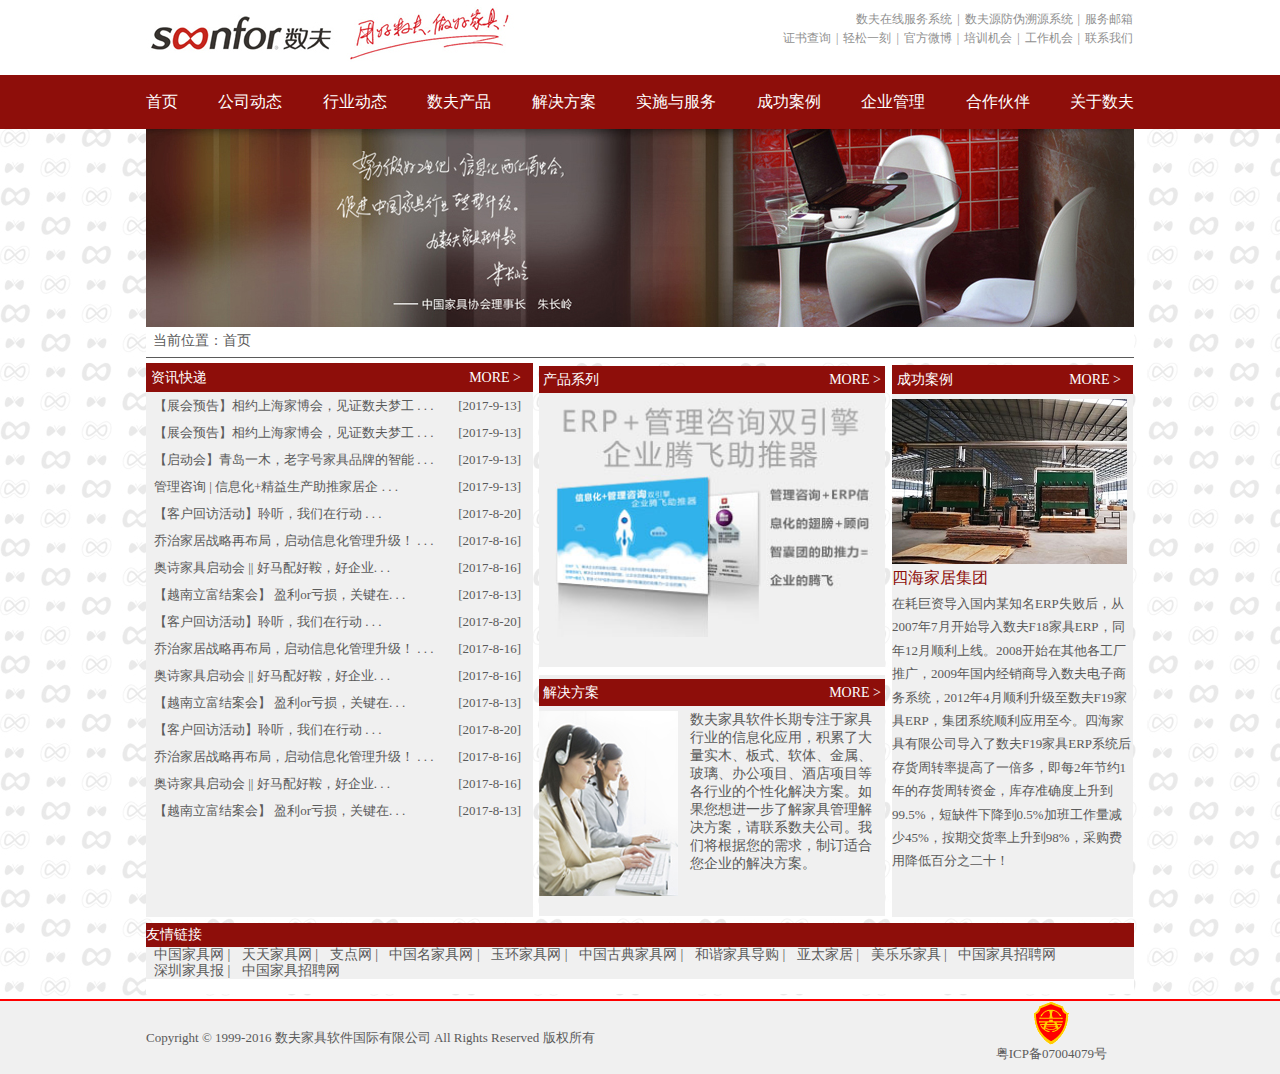
<file: index.html>
<!DOCTYPE html>
<html lang="en">
<head>
	<meta charset="UTF-8">
	<title>数夫家具有限公司</title>
	<link rel="stylesheet" href="css/base.css">
	<link rel="stylesheet" href="css/index.css">

</head>
<body>
	<!-- 头部开始 -->
	<div class="toub">
		<div class="neik neik-toub">
			<div class="neik-toub-l">
				<img src="img/Logo_Home.jpg" alt="">
			</div>
			<div class="neik-toub-r">
				<div class="neik-toub-r-1">
					<a href="">数夫在线服务系统</a>
					<span>|</span> 
					<a href="">数夫源防伪溯源系统</a>
					<span>|</span>
					<a href="">服务邮箱</a>
				</div>

				<div class="neik-toub-r-1">
					<a href="">证书查询</a>
					<span>|</span> 
					<a href="">轻松一刻</a>
					<span>|</span>
					<a href="">官方微博</a>
					<span>|</span> 
					<a href="">培训机会</a>
					<span>|</span>
					<a href="">工作机会</a>
					<span>|</span> 
					<a href="">联系我们</a>
					
				</div>
			</div>
		</div>
	</div>
	<!-- 头部结束 -->

	<!-- 导航开始 -->
	<div class="nav">
		<div class="neik">
			<div class="wenz">
				<ul>
					<li>
						<a href="">首页</a>
						<!-- <div class="dongx">vvvv</div> -->
					</li>
					<li>
						<a href="qiye-jieshao.html">公司动态</a>
					</li>
					<li>
						<a href="">行业动态</a>
					</li>
					<li>
						<a href="">数夫产品</a>
					</li>
					<li>
						<a href="">解决方案</a>
					</li>
					<li>
						<a href="">实施与服务</a>
					</li>
					<li>
						<a href="">成功案例</a>
					</li>
					<li>
						<a href="">企业管理</a>
					</li>
					<li>
						<a href="">合作伙伴</a>
					</li>
					<li>
						<a href="">关于数夫</a>
					</li>

				</ul>
			</div>
		</div>
	</div>
	<!-- 导航结束 -->

	<!-- 内容开始 -->
	<div class="content">
		<!-- banner开始 -->
		<div class="neik banner">
			
		</div>
		<!-- banner结束 -->
		<!-- 路径开始 -->
		<div class="neik luj">
			&nbsp;&nbsp;当前位置：<span>首页</span>
		</div>
		<!-- 路径结束 -->
		<!-- 介绍部分开始 -->
		<div class="neik jies">
			<div class="jies-l">
				<div class="jies-l-t">
					<div class="jies-l-t-l">
						资讯快递
					</div>
					<div class="jies-l-t-r">
						<a href="">MORE&nbsp;></a>
					</div>
				</div>
				<div class="jies-l-b">
					<div class="jies-l-b-1">
						<div class="jies-l-b-1-l">
							【展会预告】相约上海家博会，见证数夫梦工 . . .
						</div>
						<div class="jies-l-b-1-r">
							[2017-9-13]
						</div>
					</div>
					<div class="jies-l-b-1">
						<div class="jies-l-b-1-l">
							【展会预告】相约上海家博会，见证数夫梦工 . . .
						</div>
						<div class="jies-l-b-1-r">
							[2017-9-13]
						</div>
					</div>
					<div class="jies-l-b-1">
						<div class="jies-l-b-1-l">
							【启动会】青岛一木，老字号家具品牌的智能  . . .
						</div>
						<div class="jies-l-b-1-r">
							[2017-9-13]
						</div>
					</div>
					<div class="jies-l-b-1">
						<div class="jies-l-b-1-l">
							管理咨询 | 信息化+精益生产助推家居企  . . .
						</div>
						<div class="jies-l-b-1-r">
							[2017-9-13]
						</div>
					</div>
					<div class="jies-l-b-1">
						<div class="jies-l-b-1-l">
							【客户回访活动】聆听，我们在行动 . . .
						</div>
						<div class="jies-l-b-1-r">
							[2017-8-20]
						</div>
					</div>
					<div class="jies-l-b-1">
						<div class="jies-l-b-1-l">
							乔治家居战略再布局，启动信息化管理升级！ . . .
						</div>
						<div class="jies-l-b-1-r">
							[2017-8-16]
						</div>
					</div>
					<div class="jies-l-b-1">
						<div class="jies-l-b-1-l">
							奥诗家具启动会 || 好马配好鞍，好企业. . .
						</div>
						<div class="jies-l-b-1-r">
							[2017-8-16]
						</div>
					</div>
					<div class="jies-l-b-1">
						<div class="jies-l-b-1-l">
							【越南立富结案会】 盈利or亏损，关键在. . .
						</div>
						<div class="jies-l-b-1-r">
							[2017-8-13]
						</div>
					</div>
					<div class="jies-l-b-1">
						<div class="jies-l-b-1-l">
							【客户回访活动】聆听，我们在行动 . . .
						</div>
						<div class="jies-l-b-1-r">
							[2017-8-20]
						</div>
					</div>
					<div class="jies-l-b-1">
						<div class="jies-l-b-1-l">
							乔治家居战略再布局，启动信息化管理升级！ . . .
						</div>
						<div class="jies-l-b-1-r">
							[2017-8-16]
						</div>
					</div>
					<div class="jies-l-b-1">
						<div class="jies-l-b-1-l">
							奥诗家具启动会 || 好马配好鞍，好企业. . .
						</div>
						<div class="jies-l-b-1-r">
							[2017-8-16]
						</div>
					</div>
					<div class="jies-l-b-1">
						<div class="jies-l-b-1-l">
							【越南立富结案会】 盈利or亏损，关键在. . .
						</div>
						<div class="jies-l-b-1-r">
							[2017-8-13]
						</div>
					</div>
					<div class="jies-l-b-1">
						<div class="jies-l-b-1-l">
							【客户回访活动】聆听，我们在行动 . . .
						</div>
						<div class="jies-l-b-1-r">
							[2017-8-20]
						</div>
					</div>
					<div class="jies-l-b-1">
						<div class="jies-l-b-1-l">
							乔治家居战略再布局，启动信息化管理升级！ . . .
						</div>
						<div class="jies-l-b-1-r">
							[2017-8-16]
						</div>
					</div>
					<div class="jies-l-b-1">
						<div class="jies-l-b-1-l">
							奥诗家具启动会 || 好马配好鞍，好企业. . .
						</div>
						<div class="jies-l-b-1-r">
							[2017-8-16]
						</div>
					</div>
					<div class="jies-l-b-1">
						<div class="jies-l-b-1-l">
							【越南立富结案会】 盈利or亏损，关键在. . .
						</div>
						<div class="jies-l-b-1-r">
							[2017-8-13]
						</div>
					</div>

				</div>
			</div>
			<div class="jies-c">
				<!-- 介绍顶部 -->
				<div class="jies-c-t">
					<div class="jies-t">
						<div class="jies-c-t-l">
							产品系列
						</div>
						<div class="jies-c-t-r">
							<a href="">MORE&nbsp;></a>
						</div>
					</div>
				</div>
				<!-- 介绍中 -->
				<div class="jies-c-c">
					<div class="jies-c-c-fany">
						<a href=""><i class="iconfont">&#xe600;</i></a>
						<a href=""><i class="iconfont">&#xe63d;</i></a>
						<a href=""><i class="iconfont">&#xe62a;</i></a>
					</div>
					<div class="jies-c-c-lunb">
						<i class="iconfont">&#xe653;</i>
						<i class="iconfont icon1">&#xe653;</i>
						<i class="iconfont">&#xe653;</i>
						<i class="iconfont">&#xe653;</i>
						<i class="iconfont">&#xe653;</i>
						<i class="iconfont">&#xe653;</i>
						<i class="iconfont">&#xe653;</i>
						<i class="iconfont">&#xe653;</i>
						<i class="iconfont">&#xe653;</i>
					</div>
				</div>
				<!-- 介绍底 -->
				<div class="jies-c-b">					
				</div>

				<div class="jies-c-t jies-c-t-2">
					<div class="jies-t">
						<div class="jies-c-t-l">
							<span>解决方案</span>
						</div>
						<div class="jies-c-t-r">
							<a href="">MORE&nbsp;></a>
						</div>
					</div>
				</div>
				<!-- 介绍中 -->
				<div class="jies-c-b-2">
					<div class="jies-c-b-2-l">
						
					</div>
					<div class="jies-c-b-2-r">
						<p>数夫家具软件长期专注于家具行业的信息化应用，积累了大量实木、板式、软体、金属、玻璃、办公项目、酒店项目等各行业的个性化解决方案。如果您想进一步了解家具管理解决方案，请联系数夫公司。我们将根据您的需求，制订适合您企业的解决方案。</p>
					</div>
				</div>
				
				
			</div>

			<!-- 介绍最右 -->
			<div class="jies-r">
				<div class="jies-l-t jies-r-t">
					<div class="jies-l-t-l">
						成功案例
					</div>
					<div class="jies-l-t-r">
						<a href="">MORE&nbsp;></a>
					</div>
				</div>
				<div class="jies-r-c">
					
				</div>
				<div class="jies-r-b-1">
					<span>四海家居集团</span>
				</div>
				<div class="jies-r-b-2">
					<p>在耗巨资导入国内某知名ERP失败后，从2007年7月开始导入数夫F18家具ERP，同年12月顺利上线。2008开始在其他各工厂推广，2009年国内经销商导入数夫电子商务系统，2012年4月顺利升级至数夫F19家具ERP，集团系统顺利应用至今。四海家具有限公司导入了数夫F19家具ERP系统后存货周转率提高了一倍多，即每2年节约1年的存货周转资金，库存准确度上升到99.5%，短缺件下降到0.5%加班工作量减少45%，按期交货率上升到98%，采购费用降低百分之二十！ 
                                                    </p>
				</div>
			</div>
		</div>
		<!-- 介绍部分结束 -->

		<!-- 友情链接开始 -->
		<div class="neik youq">
			<div class="youq-t">
				友情链接
			</div>
			<div class="youq-b">
				<a href="">中国家具网</a>
				<span>|</span>
				<a href="">天天家具网</a>
				<span>|</span>
				<a href="">支点网</a>
				<span>|</span>
				<a href="">中国名家具网</a>
				<span>|</span>
				<a href="">玉环家具网</a>
				<span>|</span>
				<a href="">中国古典家具网</a>
				<span>|</span>
				<a href="">和谐家具导购</a>
				<span>|</span>
				<a href="">亚太家居</a>
				<span>|</span>
				<a href="">美乐乐家具</a>
				<span>|</span>
				<a href="">中国家具招聘网</a>
				<br>
				<a href="">深圳家具报</a>
				<span>|</span>
				<a href="">中国家具招聘网</a>	
			</div>
			<div class="youq-b-b">
				
			</div>
		</div>
		
		<!-- 友情链接结束 -->

	<!-- 内容结束 -->
	</div>
	<!-- 底部开始 -->
	<div class="bottom">
		<div class="neik">
			<div class="bottom-left">
				  Copyright © 1999-2016 数夫家具软件国际有限公司 All Rights Reserved 版权所有
			</div>
			<div class="bottom-right">
				<div class="bottomr-t">
					<img src="img/bottom.gif" alt="">
				</div>
				<span>粤ICP备07004079号</span>
			</div>
		</div>
	</div>
	<!-- 底部结束 -->
</body>
</html>
</file>
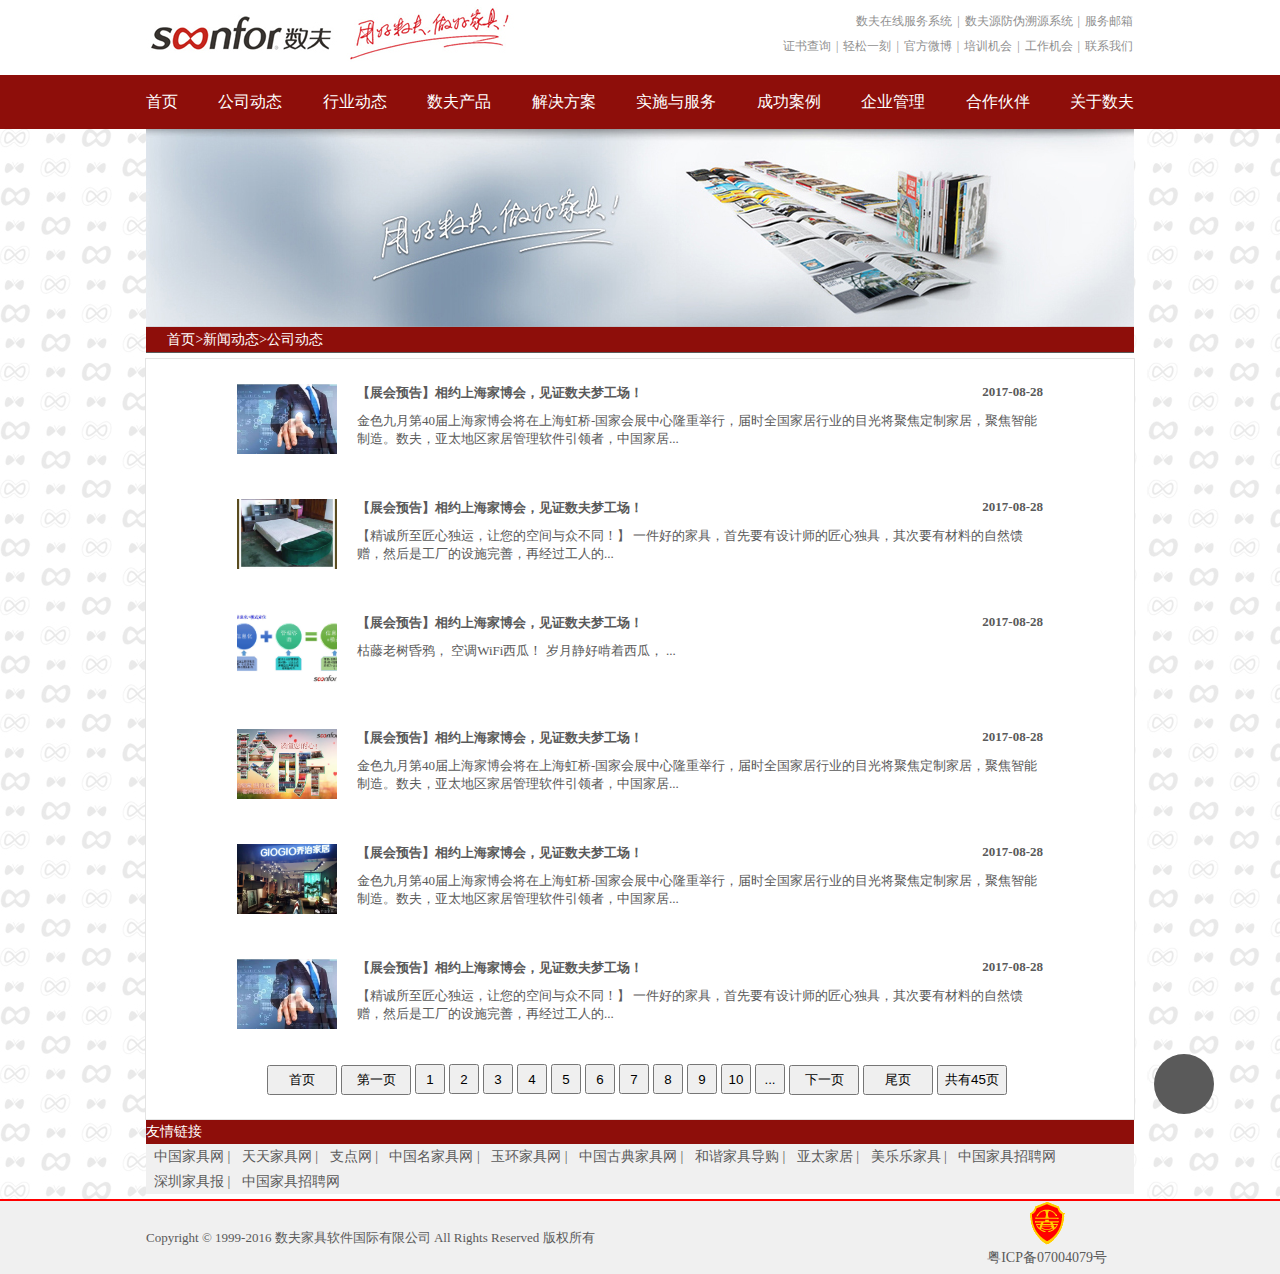
<file: qiye-jieshao.html>
<!DOCTYPE html>
<html lang="en">
<head>
	<meta charset="UTF-8">
	<title>数夫家具有限公司</title>
	<link rel="stylesheet" href="css/base.css">
	<link rel="stylesheet" href="css/qiye-jieshao.css">

</head>
<body>
	<!-- 头部开始 -->
	<div class="toub">
		<div class="neik neik-toub">
			<div class="neik-toub-l">
				<img src="img/Logo_Home.jpg" alt="">
			</div>
			<div class="neik-toub-r">
				<div class="neik-toub-r-1">
					<a href="">数夫在线服务系统</a>
					<span>|</span> 
					<a href="">数夫源防伪溯源系统</a>
					<span>|</span>
					<a href="">服务邮箱</a>
				</div>

				<div class="neik-toub-r-1">
					<a href="">证书查询</a>
					<span>|</span> 
					<a href="">轻松一刻</a>
					<span>|</span>
					<a href="">官方微博</a>
					<span>|</span> 
					<a href="">培训机会</a>
					<span>|</span>
					<a href="">工作机会</a>
					<span>|</span> 
					<a href="">联系我们</a>
					
				</div>
			</div>
		</div>
	</div>
	<!-- 头部结束 -->

	<!-- 导航开始 -->
	<div class="nav">
		<div class="neik">
			<div class="wenz">
				<ul>
					<li>
						<a href="index.html">首页</a>
						<!-- <div class="dongx">vvvv</div> -->
					</li>
					<li>
						<a href="qiye-jieshao.html">公司动态</a>
					</li>
					<li>
						<a href="">行业动态</a>
					</li>
					<li>
						<a href="">数夫产品</a>
					</li>
					<li>
						<a href="">解决方案</a>
					</li>
					<li>
						<a href="">实施与服务</a>
					</li>
					<li>
						<a href="">成功案例</a>
					</li>
					<li>
						<a href="">企业管理</a>
					</li>
					<li>
						<a href="">合作伙伴</a>
					</li>
					<li>
						<a href="">关于数夫</a>
					</li>

				</ul>
			</div>
		</div>
	</div>
	<!-- 导航结束 -->

	<!-- 内容开始 -->
	<div class="content">
		<!-- banner开始 -->
		<div class="neik banner">
			
		</div>
		<!-- banner结束 -->
		<!-- 路径开始 -->
		<div class="neik luj">
			&nbsp;&nbsp;
			<i class="iconfont">&#xe67d;</i><span>首页>新闻动态>公司动态</span>
		</div>
		<!-- 路径结束 -->
		<!-- 介绍部分开始 -->
		<div class="neik jies">
			<div class="jies-neir">
				<div class="jies-neir-l">
					
				</div>
				<div class="jies-neir-r">
					<div class="jies-neir-r-1">
						【展会预告】相约上海家博会，见证数夫梦工场！
					</div>
					<div class="jies-neir-r-2">
						2017-08-28
					</div>
					<div class="jies-neir-r-3">
						金色九月第40届上海家博会将在上海虹桥-国家会展中心隆重举行，届时全国家居行业的目光将聚焦定制家居，聚焦智能制造。数夫，亚太地区家居管理软件引领者，中国家居...
					</div>
				</div>
			</div>
			<div class="jies-neir">
				<div class="jies-neir-l jies-neir-l-1">
					
				</div>
				<div class="jies-neir-r">
					<div class="jies-neir-r-1">
						【展会预告】相约上海家博会，见证数夫梦工场！
					</div>
					<div class="jies-neir-r-2">
						2017-08-28
					</div>
					<div class="jies-neir-r-3">
						【精诚所至匠心独运，让您的空间与众不同！】 一件好的家具，首先要有设计师的匠心独具，其次要有材料的自然馈赠，然后是工厂的设施完善，再经过工人的...
					</div>
				</div>
			</div>
			<div class="jies-neir">
				<div class="jies-neir-l jies-neir-l-2">
					
				</div>
				<div class="jies-neir-r">
					<div class="jies-neir-r-1">
						【展会预告】相约上海家博会，见证数夫梦工场！
					</div>
					<div class="jies-neir-r-2">
						2017-08-28
					</div>
					<div class="jies-neir-r-3">
						枯藤老树昏鸦， 空调WiFi西瓜！ 岁月静好啃着西瓜， ...
					</div>
				</div>
			</div>
			<div class="jies-neir">
				<div class="jies-neir-l jies-neir-l-3">
					
				</div>
				<div class="jies-neir-r">
					<div class="jies-neir-r-1">
						【展会预告】相约上海家博会，见证数夫梦工场！
					</div>
					<div class="jies-neir-r-2">
						2017-08-28
					</div>
					<div class="jies-neir-r-3">
						金色九月第40届上海家博会将在上海虹桥-国家会展中心隆重举行，届时全国家居行业的目光将聚焦定制家居，聚焦智能制造。数夫，亚太地区家居管理软件引领者，中国家居...
					</div>
				</div>
			</div>
			<div class="jies-neir">
				<div class="jies-neir-l jies-neir-l-4">
					
				</div>
				<div class="jies-neir-r">
					<div class="jies-neir-r-1">
						【展会预告】相约上海家博会，见证数夫梦工场！
					</div>
					<div class="jies-neir-r-2">
						2017-08-28
					</div>
					<div class="jies-neir-r-3">
						金色九月第40届上海家博会将在上海虹桥-国家会展中心隆重举行，届时全国家居行业的目光将聚焦定制家居，聚焦智能制造。数夫，亚太地区家居管理软件引领者，中国家居...
					</div>
				</div>
			</div>
			<div class="jies-neir">
				<div class="jies-neir-l jies-neir-l-5">
					
				</div>
				<div class="jies-neir-r">
					<div class="jies-neir-r-1">
						【展会预告】相约上海家博会，见证数夫梦工场！
					</div>
					<div class="jies-neir-r-2">
						2017-08-28
					</div>
					<div class="jies-neir-r-3">
						【精诚所至匠心独运，让您的空间与众不同！】 一件好的家具，首先要有设计师的匠心独具，其次要有材料的自然馈赠，然后是工厂的设施完善，再经过工人的...
					</div>
				</div>
			</div>
			<div class="jies-neir jies-neir-b">
				<input type="submit" style="width: 70px;height: 30px" value="首页">
				<input type="submit" style="width: 70px;height: 30px" value="第一页">
				<input type="submit" style="width: 30px;height: 30px" value="1">
				<input type="submit" style="width: 30px;height: 30px" value="2">
				<input type="submit" style="width: 30px;height: 30px" value="3">
				<input type="submit" style="width: 30px;height: 30px" value="4">
				<input type="submit" style="width: 30px;height: 30px" value="5">
				<input type="submit" style="width: 30px;height: 30px" value="6">
				<input type="submit" style="width: 30px;height: 30px" value="7">
				<input type="submit" style="width: 30px;height: 30px" value="8">
				<input type="submit" style="width: 30px;height: 30px" value="9">
				<input type="submit" style="width: 30px;height: 30px" value="10">
				<input type="submit" style="width: 30px;height: 30px" value="...">
				<input type="submit" style="width: 70px;height: 30px" value="下一页">
				<input type="submit" style="width: 70px;height: 30px" value="尾页">
				<input type="submit" style="width: 70px;height: 30px" value="共有45页">
				
			</div>
			
			<div class="back">
				<a href=""><i class="iconfont">&#xe607;</i></a>
			</div>


		</div>
			
		<!-- 介绍部分结束 -->

		<!-- 友情链接开始 -->
		<div class="neik youq">
			<div class="youq-t">
				友情链接
			</div>
			<div class="youq-b">
				<a href="">中国家具网</a>
				<span>|</span>
				<a href="">天天家具网</a>
				<span>|</span>
				<a href="">支点网</a>
				<span>|</span>
				<a href="">中国名家具网</a>
				<span>|</span>
				<a href="">玉环家具网</a>
				<span>|</span>
				<a href="">中国古典家具网</a>
				<span>|</span>
				<a href="">和谐家具导购</a>
				<span>|</span>
				<a href="">亚太家居</a>
				<span>|</span>
				<a href="">美乐乐家具</a>
				<span>|</span>
				<a href="">中国家具招聘网</a>
				<br>
				<a href="">深圳家具报</a>
				<span>|</span>
				<a href="">中国家具招聘网</a>	
			</div>
			<div class="youq-b-b">
				
			</div>
		</div>
		
		<!-- 友情链接结束 -->

	<!-- 内容结束 -->
	</div>
	<!-- 底部开始 -->
	<div class="bottom">
		<div class="neik">
			<div class="bottom-left">
				  Copyright © 1999-2016 数夫家具软件国际有限公司 All Rights Reserved 版权所有
			</div>
			<div class="bottom-right">
				<div class="bottomr-t">
					<img src="img/bottom.gif" alt="">
				</div>
				<span>粤ICP备07004079号</span>
			</div>
		</div>
	</div>
	<!-- 底部结束 -->
</body>
</html>
</file>
<file: css/base.css>
/*
* @Author: Administrator
* @Date:   2017-09-03 23:47:35
* @Last Modified by:   Administrator
* @Last Modified time: 2017-09-13 12:00:32
*/
*{
		margin: 0;  /* 清除body的8px */
		text-decoration: none;/* 清除a标签的下划线 */
		padding: 0;   /* 清除input */
		list-style: none;
}
img{
	width: 100%;
	height: 100%;
}
</file>
<file: css/index.css>
/*
* @Author: Administrator
* @Date:   2017-09-13 11:00:25
* @Last Modified by:   Administrator
* @Last Modified time: 2017-09-15 21:24:05
*/

/* 预定义 */
@font-face {
  font-family: 'iconfont';  /* project id 416837 */
  src: url('http://at.alicdn.com/t/font_416837_am0rah9udd706bt9.eot');
  src: url('http://at.alicdn.com/t/font_416837_am0rah9udd706bt9.eot?#iefix') format('embedded-opentype'),
  url('http://at.alicdn.com/t/font_416837_am0rah9udd706bt9.woff') format('woff'),
  url('http://at.alicdn.com/t/font_416837_am0rah9udd706bt9.ttf') format('truetype'),
  url('http://at.alicdn.com/t/font_416837_am0rah9udd706bt9.svg#iconfont') format('svg');
}
.iconfont{
    font-family:"iconfont" !important;
    font-size:12px;
    font-style:normal;
    -webkit-font-smoothing: antialiased;
    -webkit-text-stroke-width: 0.2px;
    -moz-osx-font-smoothing: grayscale;
}
.neik{
	width: 988px;  height: 100%;
	margin: 0 auto;
}
.wenz{
	font-family: 微软雅黑;
}
a{
	color: #fff;
	font-weight: 500;
}
a:hover{
	transform: translateY(-4px);
	transition: all 2s ease;	
}
/* 头部开始 */
.toub{
	width: 100%; height: 70px;
	background-color: #fff;
	margin-top: 5px
}
.neik-toub{
	height: 59px;
}
.neik-toub-l{
	width: 375px; height: 57px;
	float: left;
}
.neik-toub-r{
	height: 44px;
	/* margin-top: -8px; */
	position: relative;
	top: 4px;
	text-align: right;
}
.neik-toub-r-1 a{
	font-size: 12px;
	color: #909090;
	padding: 0 1px;
}
.neik-toub-r-1 span{
	font-size: 12px;
	color: #909090;
}
/* 头部结束 */

/* 导航开始 */
.nav{
	width: 100%; height: 54px;
	background-color: #8e0e0a;
}
.wenz{
	line-height: 54px;
}
.wenz ul{
	text-align: justify;

}
.wenz li{
	display: inline-block;
	position: relative;
	/* overflow: hidden; */
}
.wenz ul:after{
	content: "";
	width: 100%;
	display: inline-block;
}
.wenz a{
	color: #fff;
	font-weight: 500;
	display: inline-block;

}
/* .wenz a:hover.dongx{
	position: absolute;
	left: 0; bottom: 0;
	color: gold;
	transition: all 1s ease; 
	
} */
.wenz a:hover{
	transform: translateY(-4px);
	transition: all 2s ease;
	
}
/* .dongx{
	height: 12px;
	font-size: 12px;
	color: gold;
	text-align: center;
	position: absolute;
	left: 6px;
	bottom: -8px;
}  */
/* 导航结束 */
/* 内容开始 (内容由填充部分撑开)*/
.content{
	width: 100%; height: 870px;
	background-image: url('../img/BackgroudImage.jpg');
	background-repeat: repeat;
}
	/* banner开始 */
	.banner{
		height: 198px;
		background-image: url('../img/bannner1.jpg');
		background-size: 100%;
	}
	/* banner结束 */
	
	/* 路径开始 */
	.luj{
		height: 25px;
		font-size: 14px;
		color: #5a5a5a;
		border-bottom: 1px solid #5a5a5a;
		background-color: #fff;
		margin-top: 5px;
	}
	/* 路径结束 */
	/* 介绍部分开始 */
	.jies{
		margin-top: 5px;
		height: 560px;
	}
	.jies-l{
		width: 387px; height: 554px;
		background-color: #f0f0f0;
		margin-right: 5px;
		float: left;
		
	}
	.jies-l-t{
		height: 29px;
		background-color:#8e0e0a; 
		font-size: 14px;
		color: #fff;
		font-weight: 400;
		line-height: 29px;
	}
	.jies-l-t-l{
		float: left;
		margin-left: 5px;
	}
	.jies-l-t-r{
		float: right;
		margin-right: 12px;
	}
	.jies-l-b{
		padding-right: 12px;
		padding-left: 8px;
	}
	.jies-l-b-1{
		height: 27px;
		font-size: 13px;
		font-weight: 500;
		line-height: 27px;
		color: #5a5a5a;
	}
	.jies-l-b-1-l:hover{
		color: gold;
	}
	.jies-l-b-1-l{
		float: left;
		text-align: left;
	}
	.jies-l-b-1-r{
		float: right;
	}


	.jies-c{
		width: 346px; height: 550px;
		margin: 3px 1px;
		background-color: #f0f0f0;
		margin-right: 5px;
		float: left;
	}
		.jies-c-t{
			height: 23px;
			background-color: #8e0e0a;
			padding: 2px 4px;
			line-height: 23px;
			font-size: 14px;
			color: #fff;
			font-weight: 400; 
		}
		.jies-c-t-l{
			float: left;
		}
		.jies-c-t-r{
			float: right;
		}/* 介绍c-t结束 */

		.jies-c-c{
			height: 266px;
			padding: 4px 4px;
			background-image: url('../img/neir-1.jpg');
			background-size: 100%;
			background-repeat: no-repeat;
			position: relative;
		}
		.jies-c-c-fany{
			position: absolute;
			bottom: 0; left: 0;
			
			
		}
		.jies-c-c-fany a{
			margin-right: 10px;
			line-height: 14px;
			color: #5a5a5a;
			font-weight: 700;
		}
		.jies-c-c-lunb{
			color: #5a5a5a;
			position: absolute;
			bottom: 0; right: 0;
			line-height: 14px;
		}
		.icon1{
			color: #8e0e0a;
		}
		.jies-c-b{
			height: 8px;
			background-color: #fff;
		}
		.jies-c-t-2{
			margin-top: 4px;
		}
		.jies-c-b-2{
			height: 207px; 
			margin-top: 5px;
		}
		.jies-c-b-2-l{
		width: 139px; height: 185px;
		float: left;
		margin-right: 12px;
		background-image: url('../img/fang-an.jpg');
		background-size: 100%;
		}
		.jies-c-b-2-r{
			float: right: ;
			margin: 5px 0;
			font-size: 14px;
		}
	.jies-r{
		float: right;
		width: 241px; height: 552px;
		margin: 2px 1px;
		background-color: #f0f0f0;

	}
	.jies-r-c{
		margin-top: 5px;
		width: 235px; height: 165px;
		background-image: url('../img/anli.jpg');
		background-size: 100%;
	}
	.jies-r-b-1{
		margin: 5px 0;
	}
	.jies-r-b-1 span{
		color: #8e0e0a;
		font-size: 16px;
		line-height: 16px;

	}
	.jies-r-b-2 p{
		font-size: 13px;
		word-spacing: 38px;
		line-height: 180%;

	}
	p{
		color: #5a5a5a;

	}
   




	/* 介绍部分结束 */
	
	/* 友情链接开始 */
.youq{
	height: 88px;
	padding: 0 4px;

}	
	.youq-t{
		width: 100%; height: 24px;
		background-color: #8e0e0a;
		font-size: 14px;
		line-height: 24px;
		color: #fff;
	}
	.youq-b{
		background-color: #f0f0f0;
		font-size: 14px;
	}
	.youq-b a{
		color: #5a5a5a;
		font-size: 14px;
		line-height: 14px;
		margin: 3px 0px 0px 8px;
	}
	.youq-b span{
		color: #5a5a5a;
	}
	.youq-b-b{
		background-color: #fff;
		height: 15px;
	}

	/* 友情链接结束 */

	
/* 内容结束 */

/* 底部开始 */
.bottom{
	width: 100%; height: 73px;
	border-top: 2px solid red;
	background-color: #f0f0f0;
}
.bottom-left{
	line-height: 73px;
	font-size: 13px;
	color: #5a5a5a;
	float: left;
}
.bottom-right{
	float: right;
	margin-right: 27px;
	font-size: 13px;
	color: #5a5a5a;
	text-align: center;
}

.bottomr-t{
	margin: 0 auto;
	width: 36px; height: 44px;
}
/* 底部结束 */
</file>
<file: css/qiye-jieshao.css>
/*
* @Author: Administrator
* @Date:   2017-09-13 11:00:25
* @Last Modified by:   Administrator
* @Last Modified time: 2017-09-16 12:09:18
*/

/* 预定义 */
@font-face {
  font-family: 'iconfont';  /* project id 416837 */
  src: url('http://at.alicdn.com/t/font_416837_am0rah9udd706bt9.eot');
  src: url('http://at.alicdn.com/t/font_416837_am0rah9udd706bt9.eot?#iefix') format('embedded-opentype'),
  url('http://at.alicdn.com/t/font_416837_am0rah9udd706bt9.woff') format('woff'),
  url('http://at.alicdn.com/t/font_416837_am0rah9udd706bt9.ttf') format('truetype'),
  url('http://at.alicdn.com/t/font_416837_am0rah9udd706bt9.svg#iconfont') format('svg');
}
.iconfont{
    font-family:"iconfont" !important;
    font-size:40px;
    font-style:normal;
    -webkit-font-smoothing: antialiased;
    -webkit-text-stroke-width: 0.2px;
    -moz-osx-font-smoothing: grayscale;
}
.neik{
	width: 988px;  height: 100%;
	margin: 0 auto;
}
.wenz{
	font-family: 微软雅黑;
}
a{
	color: #fff;
	font-weight: 500;
}
a:hover{
	transform: translateY(-4px);
	transition: all 2s ease;	
}
/* 头部开始 */
.toub{
	width: 100%; height: 70px;
	background-color: #fff;
	margin-top: 5px
}
.neik-toub{
	height: 59px;
}
.neik-toub-l{
	width: 375px; height: 57px;
	float: left;
}
.neik-toub-r{
	height: 44px;
	/* margin-top: -8px; */
	position: relative;
	top: 4px;
	text-align: right;
}
.neik-toub-r-1 a{
	font-size: 12px;
	color: #909090;
	padding: 0 1px;
}
.neik-toub-r-1 span{
	font-size: 12px;
	color: #909090;
}
/* 头部结束 */

/* 导航开始 */
.nav{
	width: 100%; height: 54px;
	background-color: #8e0e0a;
}
.wenz{
	line-height: 54px;
}
.wenz ul{
	text-align: justify;

}
.wenz li{
	display: inline-block;
	position: relative;
	/* overflow: hidden; */
}
.wenz ul:after{
	content: "";
	width: 100%;
	display: inline-block;
}
.wenz a{
	color: #fff;
	font-weight: 500;
	display: inline-block;

}
/* .wenz a:hover.dongx{
	position: absolute;
	left: 0; bottom: 0;
	color: gold;
	transition: all 1s ease; 
	
} */
.wenz a:hover{
	transform: translateY(-4px);
	transition: all 2s ease;
	
}
/* .dongx{
	height: 12px;
	font-size: 12px;
	color: gold;
	text-align: center;
	position: absolute;
	left: 6px;
	bottom: -8px;
}  */
/* 导航结束 */
/* 内容开始 (内容由填充部分撑开)*/
.content{
	width: 100%; height: 1070px;
	background-image: url('../img/BackgroudImage.jpg');
	background-repeat: repeat;
}
	/* banner开始 */
	.banner{
		height: 198px;
		background-image: url('../img/News.jpg');
		background-size: 100%;
	}
	/* banner结束 */
	
	/* 路径开始 */
	.luj{
		height: 25px;
		font-size: 14px;
		line-height: 25px;
		color: #fff;
		border-bottom: 1px solid #5a5a5a;
		background-color: #8e0e0a;
		
	}
	.luj i,span{
		font-size: 14px;
		line-height: 25px;
	}
	/* 路径结束 */
	/* 介绍部分开始 */
	.jies{
		margin-top: 5px;
		height: 760px;
		border: 1px solid #e4e4e4;
		background-color: #fff;
		position: relative;
	}
		.jies-neir{
			margin: 0 auto;
			width: 806px; height: 90px;
			margin-top: 25px;
			position: relative;
		}
		.jies-neir-l{

			width: 100px; height: 70px;
			background-image: url('../img/qiye-jieshao1.jpg');
			background-position: center;
			background-size: cover;
			background-repeat: no-repeat;
			float: left;
			margin-right: 20px;
		}	
		.jies-neir-l-1{
			background-image: url('../img/qiye-jieshao2.jpg');
		}
		.jies-neir-l-2{
			background-image: url('../img/qiye-jieshao3.jpg');
		}
		.jies-neir-l-3{
			background-image: url('../img/qiye-jieshao4.jpg');
		}
		.jies-neir-l-4{
			background-image: url('../img/qiye-jieshao5.jpg');
		}
		.jies-neir-r-1{
			font-size: 13px;
			color: #5a5a5a;
			font-weight: 600;

		}
		.jies-neir-r-2{
			font-size: 13px;
			font-weight: 600;
			color: #5a5a5a;
			position: absolute;
			top: 0px; right: 0;
		}
		.jies-neir-r-3{
			font-size: 13px;
			color: #5a5a5a;
			margin-top: 10px;
			
		}
	.jies-neir-b{
		margin-top: 15px;
		height: 62px;
		padding-left: 60px;

	}
	.back{
		position: absolute;
		bottom: 5px;
		right: -80px;
		width: 60px; height: 60px;
		border-radius: 50%;
		background-color: #5a5a5a;
		text-align: center;
		line-height: 60px;
	}

   




	/* 介绍部分结束 */
	
	/* 友情链接开始 */
.youq{
	height: 88px;
	padding: 0 4px;

}	
	.youq-t{
		width: 100%; height: 24px;
		background-color: #8e0e0a;
		font-size: 14px;
		line-height: 24px;
		color: #fff;
	}
	.youq-b{
		background-color: #f0f0f0;
		font-size: 14px;
	}
	.youq-b a{
		color: #5a5a5a;
		font-size: 14px;
		line-height: 14px;
		margin: 3px 0px 0px 8px;
	}
	.youq-b span{
		color: #5a5a5a;
	}
	.youq-b-b{
		background-color: #fff;
		height: 15px;
	}

	/* 友情链接结束 */

	
/* 内容结束 */

/* 底部开始 */
.bottom{
	width: 100%; height: 73px;
	border-top: 2px solid red;
	background-color: #f0f0f0;
}
.bottom-left{
	line-height: 73px;
	font-size: 13px;
	color: #5a5a5a;
	float: left;
}
.bottom-right{
	float: right;
	margin-right: 27px;
	font-size: 13px;
	color: #5a5a5a;
	text-align: center;
}

.bottomr-t{
	margin: 0 auto;
	width: 36px; height: 44px;
}
/* 底部结束 */
</file>
